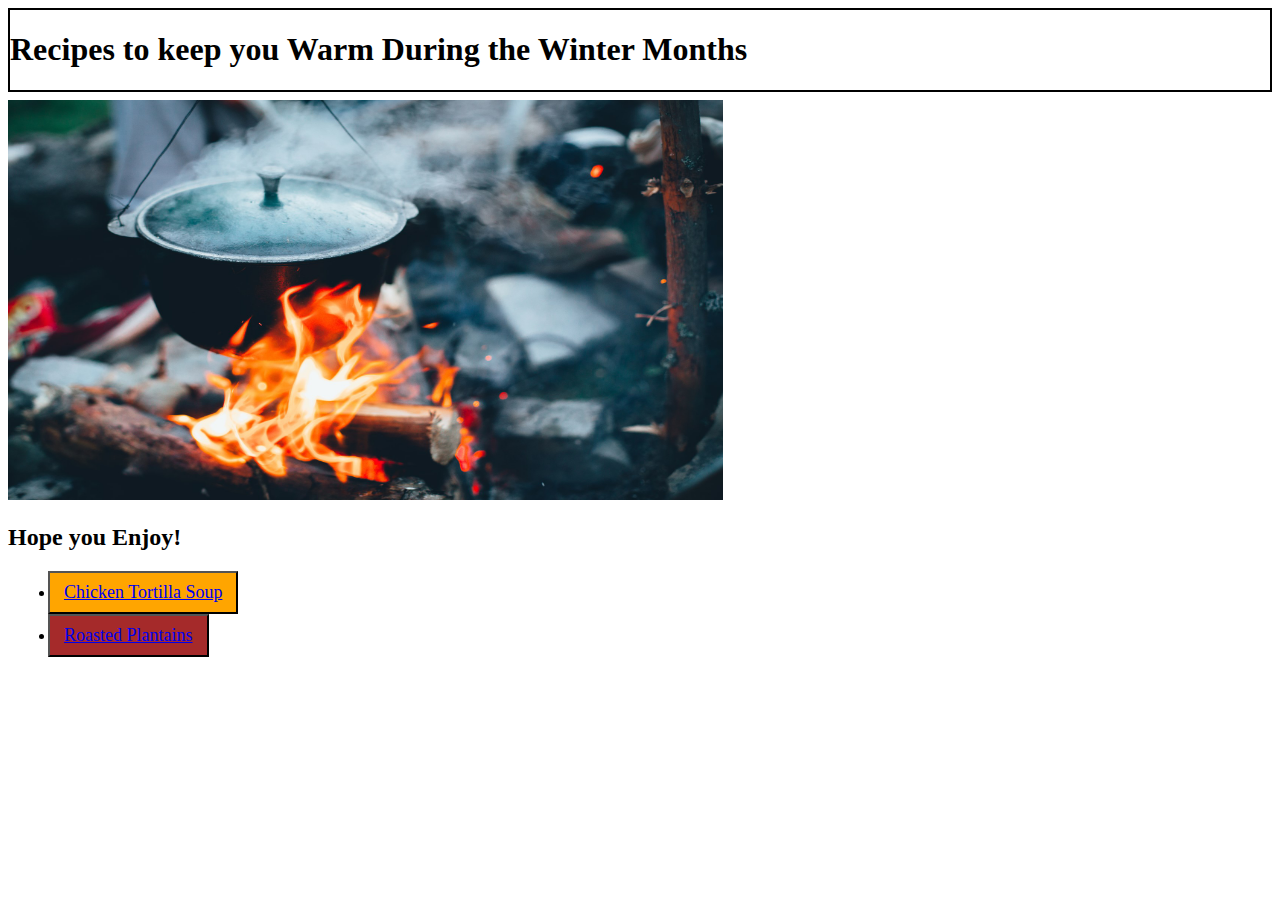
<file: index.html>
<!DOCTYPE html>
<html lang="en">
 <head>
    <meta charset="UTF-8">
    <title>Food Recipes to Try this Winter </title>
    <link rel="stylesheet" href="./css/style.css">

 </head>

 <body>
   <div class ="recipe-title">
    <h1>Recipes to keep you Warm During the Winter Months</h1>
   </div>
    <img src="./img/dutch-oven-over-the-campfire.jpg" alt="dutch oven over the campfire" height="400" width="715">
    <h2>Hope you Enjoy!</h2>
    <ul>
      <div>
      <button class="orange-button"><li><a href="./recipes/chicken-tortilla-soup.html" target="_blank" rel="noopener noreferrer">Chicken Tortilla Soup</a></li></button>
      </div>
      <div>
         <button class="brown-button"><li><a href="./recipes/plantains.html" target="_blank" rel="noopener noreferrer">Roasted Plantains</a></li></button>
      </div>
   </ul>

    
</body>
</html>
</file>
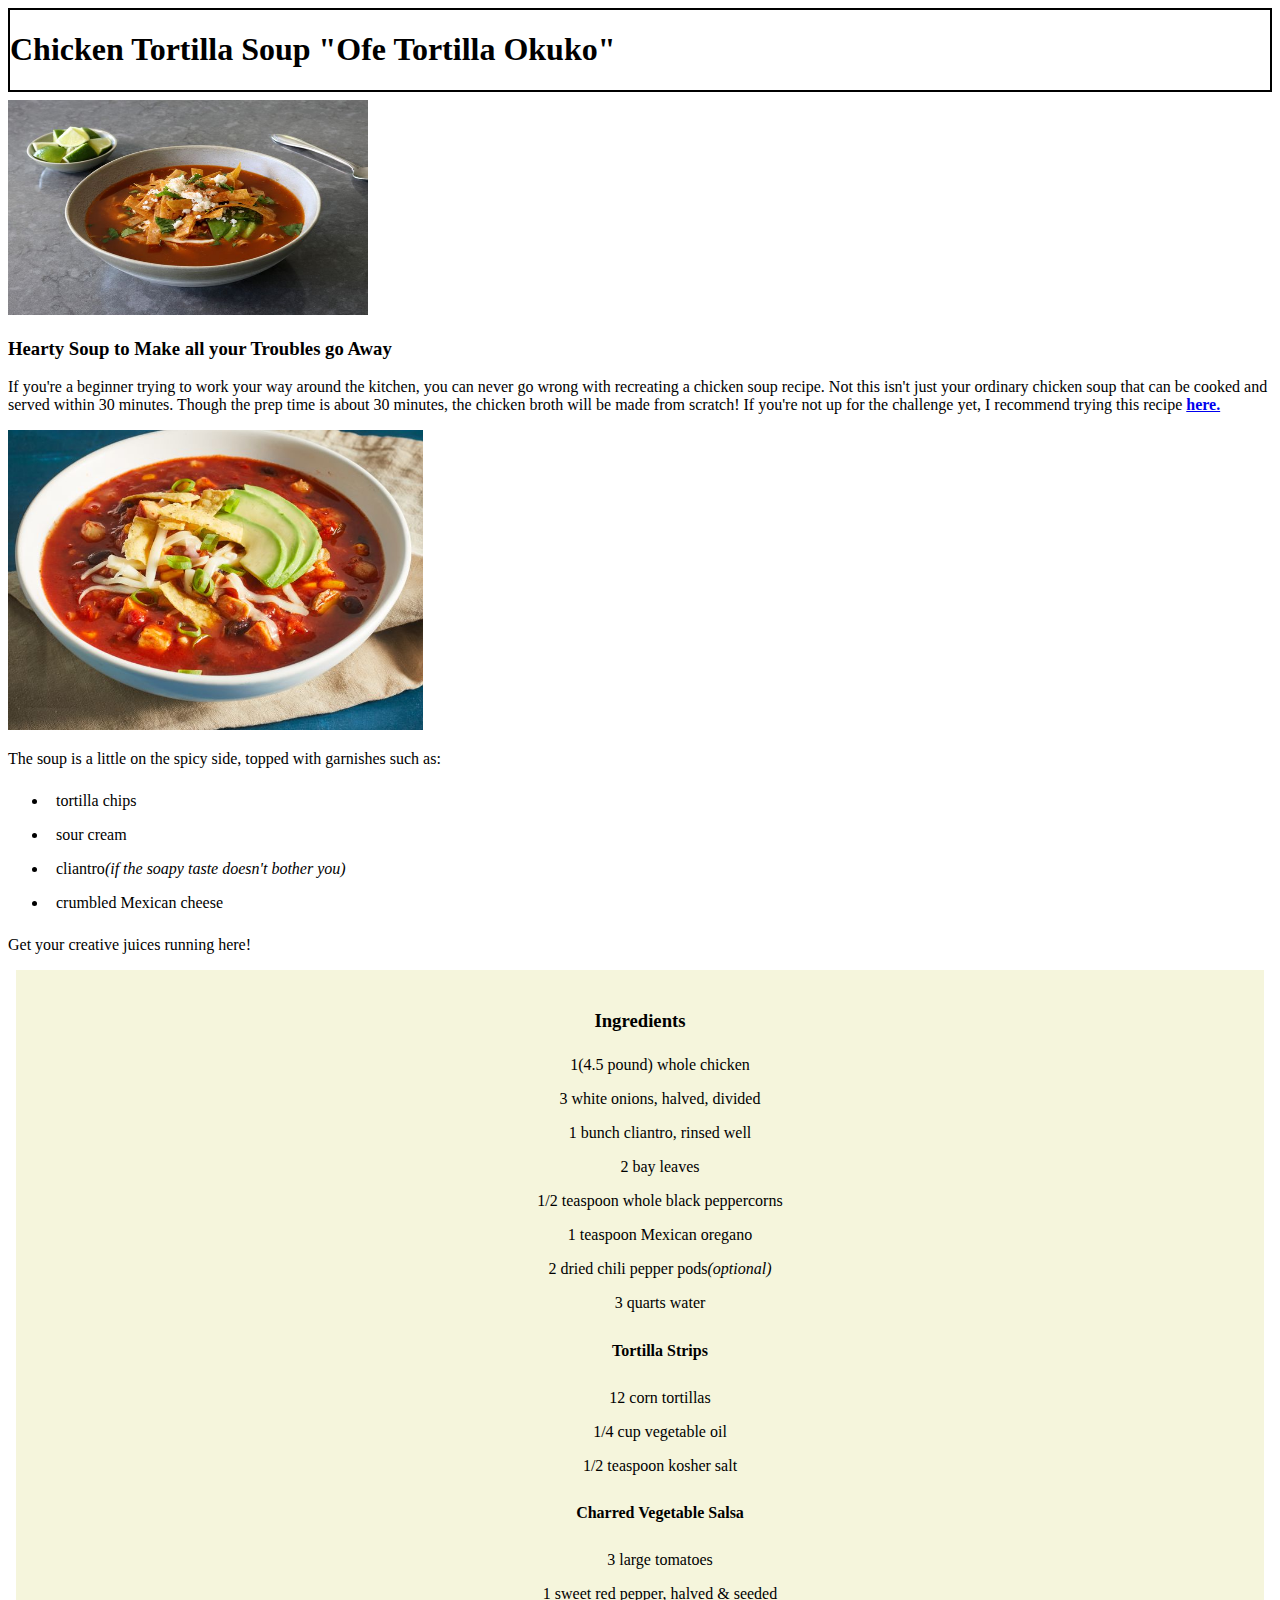
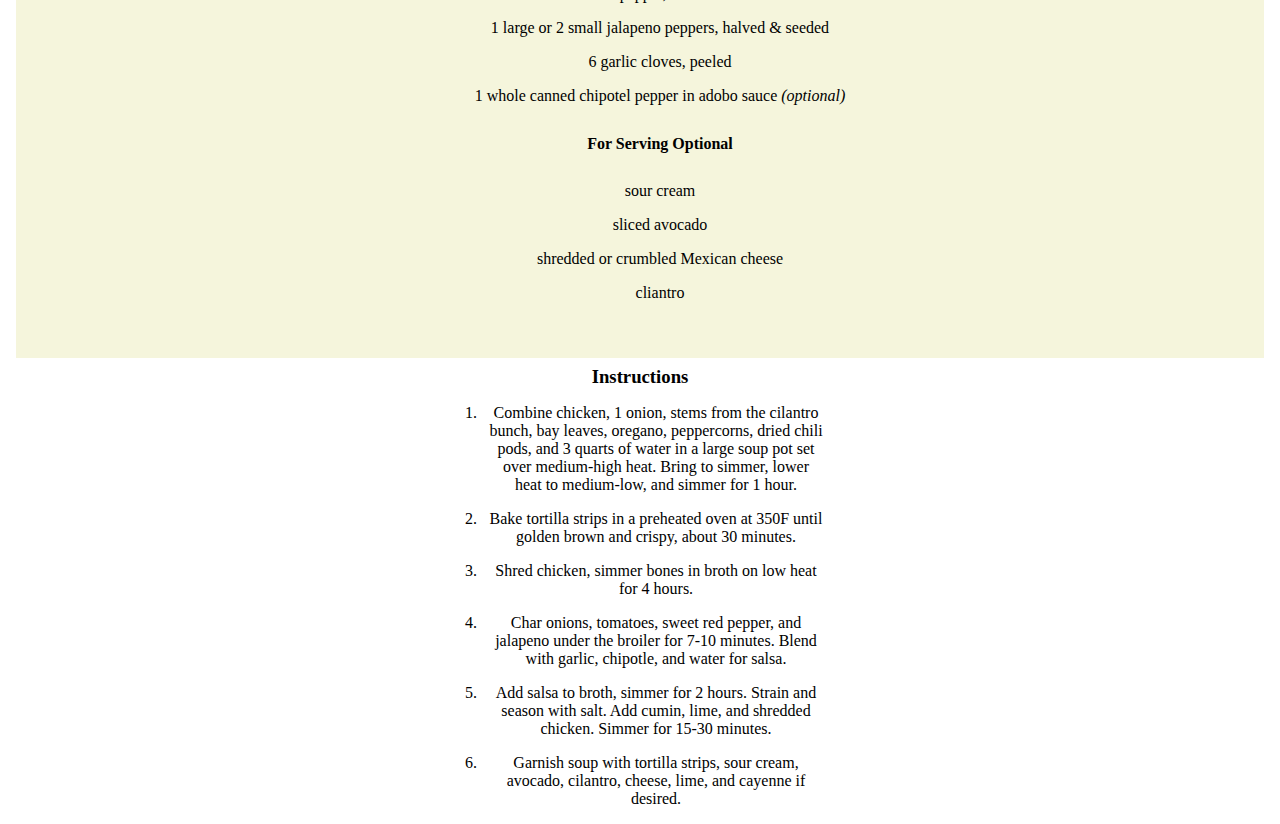
<file: recipes/chicken-tortilla-soup.html>
<!DOCTYPE html>
<html lang="en">
<head>
    <meta charset="UTF-8">
    <title>Chicken Tortilla Soup</title>
    <link rel="stylesheet" href="../css/style.css">
</head>

<body>
<div class="recipe-title">
    <h1>Chicken Tortilla Soup<span class="title-in-Igbo">"Ofe Tortilla Okuko"</span></h1>
</div>
    <img src="../img/chickentortillasoup.jpg" alt="dish of chicken tortilla soup topped with shredded cheese" height="215" width="360
    ">
    <h3>Hearty Soup to Make all your Troubles go Away</h3>
        <p>
            If you're a beginner trying to work your way around the kitchen, you can never go wrong
            with recreating a chicken soup recipe. Not this isn't just your ordinary chicken soup that
            can be cooked and served within 30 minutes. Though the prep time is about 30 minutes, the chicken broth will be made from scratch!
            If you're not up for the challenge yet, I recommend trying this recipe
            <a href="https://natashaskitchen.com/chicken-tortilla-soup-recipe/" target="_blank" rel="noopener noreferrer"><strong>here.</strong></a>
        </p>
        <p>
            <img src="../img/tortillasoupwithavocadoes.jpg" alt="plate of tortilla soup topped with avocadoes" height="300" width="415">
            <p> The soup is a little on the spicy side, topped with garnishes such as:
            <ul>
                <li>tortilla chips</li>
                <li>sour cream</li>
                <li>cliantro<em>(if the soapy taste doesn't bother you)</em></li>
                <li>crumbled Mexican cheese</li>
            </ul>
            Get your creative juices running here!
            </p>
        </p>
    <div class="tortilla-ingredients">
    <h3 class="title">Ingredients</h3>
        <ul>
            <li> 1(4.5 pound) whole chicken</li>
            <li>3 white onions, halved, divided</li>
            <li>1 bunch cliantro, rinsed well</li>
            <li>2 bay leaves</li>
            <li>1/2 teaspoon whole black peppercorns</li>
            <li>1 teaspoon Mexican oregano</li>
            <li>2 dried chili pepper pods<em>(optional)</em></li>
            <li>3 quarts water</li>
        <h4>Tortilla Strips</h4>
            <li>12 corn tortillas</li>
            <li>1/4 cup vegetable oil</li>
            <li>1/2 teaspoon kosher salt</li>
        <h4>Charred Vegetable Salsa</h4>
            <li>3 large tomatoes</li>
            <li>1 sweet red pepper, halved & seeded</li>
            <li>1 large or 2 small jalapeno peppers, halved & seeded</li>
            <li>6 garlic cloves, peeled</li>
            <li>1 whole canned chipotel pepper in adobo sauce <em>(optional)</em></li>
        <h4>For Serving Optional</h4>
            <li>sour cream</li>
            <li>sliced avocado</li>
            <li>shredded or crumbled Mexican cheese</li>
            <li>cliantro</li>
        </ul>
        </div>
    <div class="instructions">
    <h3 class="title">Instructions</h3>
        <ol>
            <li>Combine chicken, 1 onion, stems from the cilantro bunch, bay leaves, oregano, peppercorns, dried chili pods, and 3 quarts of water in a large soup pot set over medium-high heat. Bring to simmer, lower heat to medium-low, and simmer for 1 hour.</li>
            <li>Bake tortilla strips in a preheated oven at 350F until golden brown and crispy, about 30 minutes.</li>
            <li>Shred chicken, simmer bones in broth on low heat for 4 hours.</li>
            <li>Char onions, tomatoes, sweet red pepper, and jalapeno under the broiler for 7-10 minutes. Blend with garlic, chipotle, and water for salsa.</li>
            <li>Add salsa to broth, simmer for 2 hours. Strain and season with salt. Add cumin, lime, and shredded chicken. Simmer for 15-30 minutes.</li>
            <li>Garnish soup with tortilla strips, sour cream, avocado, cilantro, cheese, lime, and cayenne if desired.</li>
        </ol>
    </div>
    
    <!-- Create folder for images -->

    <!-- Will help organize files when linking various receipes to index page -->



</body>
</html>
</file>
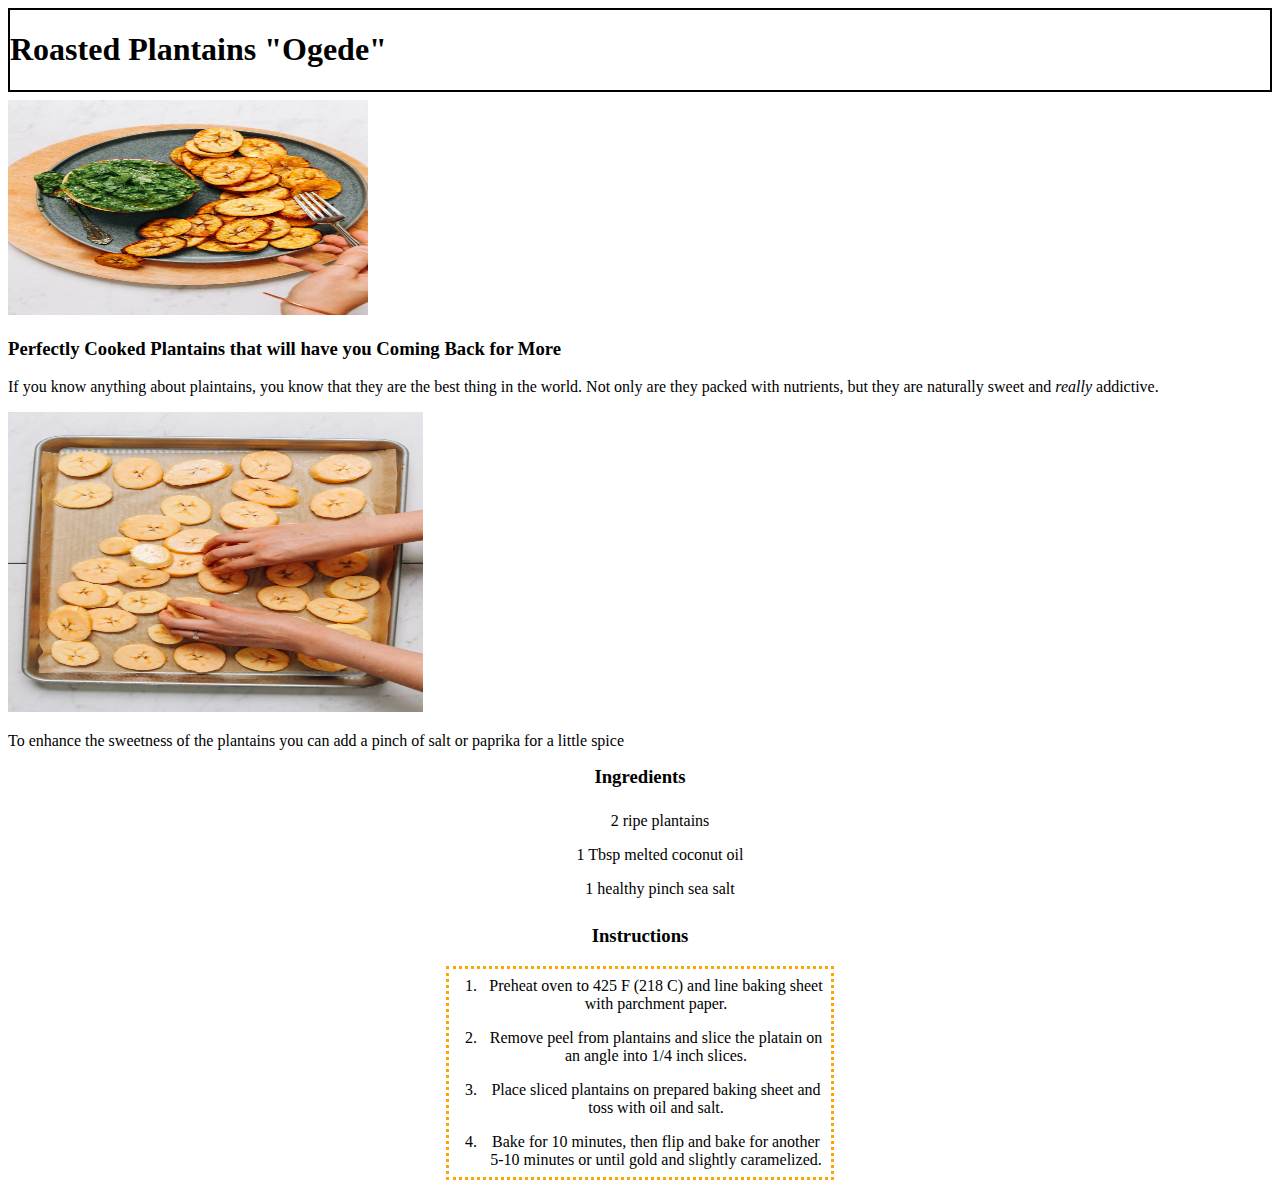
<file: recipes/plantains.html>
<!DOCTYPE html>
<html lang="en">
<head>
    <meta charset="UTF-8">
    <title>Roasted Plantains Recipe</title>
    <link rel="stylesheet" href="../css/style.css">
</head>
<body>
<div class="recipe-title">
    <h1>Roasted Plantains<span class="title-in-Igbo">"Ogede"</span></h1>
</div>
    <img src="../img/roastedplantains.jpg" alt="dish of roasted plantains with a side of avocado dipping" height="215" width="360
    ">
    <h3>Perfectly Cooked Plantains that will have you Coming Back for More</h3>
        <p>
            If you know anything about plaintains, you know that they are 
            the best thing in the world. Not only are they packed with nutrients,
            but they are naturally sweet and <em>really</em> addictive.
        </p>
        <p>
            <img src="../img/ripeplantains.jpg" alt="pan of sliced riped plantains on parchment paper ready to bake" height="300" width="415">
            <p> To enhance the sweetness of the plantains you can add a pinch of salt or paprika for a little spice</p>
        </p>
    <div class="plantains-ingredients">
    <h3 class="title">Ingredients</h3>
        <ul>
            <li> 2 ripe plantains</li>
            <li>1 Tbsp melted coconut oil</li>
            <li>1 healthy pinch sea salt</li>
        </ul>
    </div>
    <h3 class="Plaintain-Instructions">Instructions</h3>
    <div class="Plaintain-Instructions-Container">
        <ol>
            <li>Preheat oven to 425 F (218 C) and line baking sheet with parchment paper.</li>
            <li>Remove peel from plantains and slice the platain on an angle into 1/4 inch slices.</li>
            <li>Place sliced plantains on prepared baking sheet and toss with oil and salt.</li>
            <li>Bake for 10 minutes, then flip and bake for another 5-10 minutes or until gold and slightly caramelized.</li>
        </ol>
    </div>
</body>
</html>
</file>
<file: css/style.css>
.orange-button{
    background: orange;
}

.brown-button{
    background: brown;
}

.orange-button,
.brown-button{
    font-size: 18px;
    text-align: center;
}

*{
    font-family: Georgia, 'Times New Roman', Times, serif;
}

h2{
    font-size: 24px ;
    text-align:left;
}

.tortilla-ingredients{
    background-color: beige;
    margin: 8px;
    padding: 32px;
    border: 32px;
}

.tortilla-instructions{
    margin-bottom: 8px;
}

ol{
    padding-left: 32px;
    display: block;
    width: 350px;
    text-align: center;
    margin: 0 auto;
   
}


.title{
    text-align: center;
    margin: 8px;
}

 ol{
    text-align: center;
}
li{
    padding: 8px;
}

.tortilla-ingredients ul,
.plantains-ingredients ul{
    text-align: center;
    list-style-type: none;
}

.recipe-title{
    border: 2px solid black;
    margin-bottom: 8px;
    font-weight: 800px;
}
.title-in-Igbo{
    text-align: center;
    margin: 8px;
    height: 20px;

}

.Plaintain-Instructions{
    text-align: center;
}

.Plaintain-Instructions-Container{
    border: 3px dotted orange;
    width: fit-content;
    text-align: center;
    margin: 0 auto
   
}
</file>
